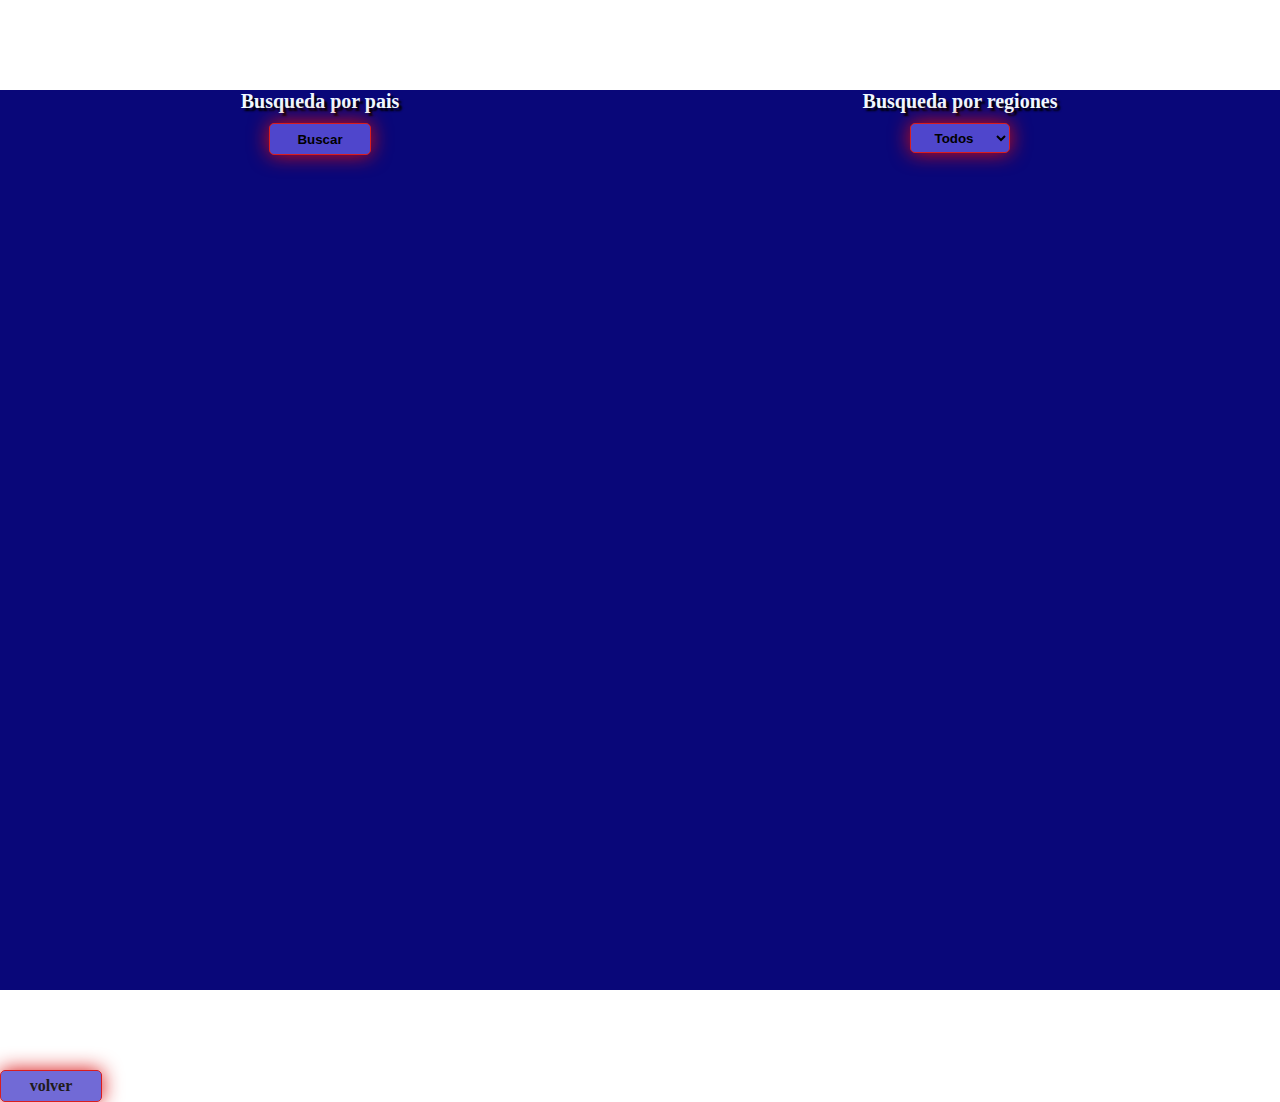
<file: index.html>
<!DOCTYPE html>
<html lang="en">
  <head>
    <meta charset="UTF-8" />
    <meta http-equiv="X-UA-Compatible" content="IE=edge" />
    <meta name="viewport" content="width=device-width, initial-scale=1.0" />
    <link rel="stylesheet" href="css/mai.css" />
    <title>Escalab</title>
  </head>
  <body >
    <section id="body-index"  class='body' display="none">
    <div class="inputContainer">

      <div class="labelContainer">
        <label for="mundo" class="label"> Busqueda por pais</label>

        <input
          type="text"
          id="filter"
          class="inputFilter"
          placeholder="Buscar"
        />
      </div>

      <div class="labelContainer">
        <label for="mundo" class="label"> Busqueda por regiones</label>
        <select class="regiones" id="mundo" region="select">
          <option value="Todos" selected>Todos</option>
          <option value="Asia">Asia</option>
          <option value="Africa">Africa</option>
          <option value="Oceania">Oceania</option>
          <option value="Europe">Europa</option>
          <option value="America">America</option>
        </select>
      </div>
    </div>
    <div class="sectionContainer" id="nations"></div>
  </section>

    <section id="secbody" display="none">
      <a class="carta-link-2" id="button">volver</a>
      <section id="detalle"></section>
    </section>

    <script src="./main.js"></script>
  </body>

</html>
</file>
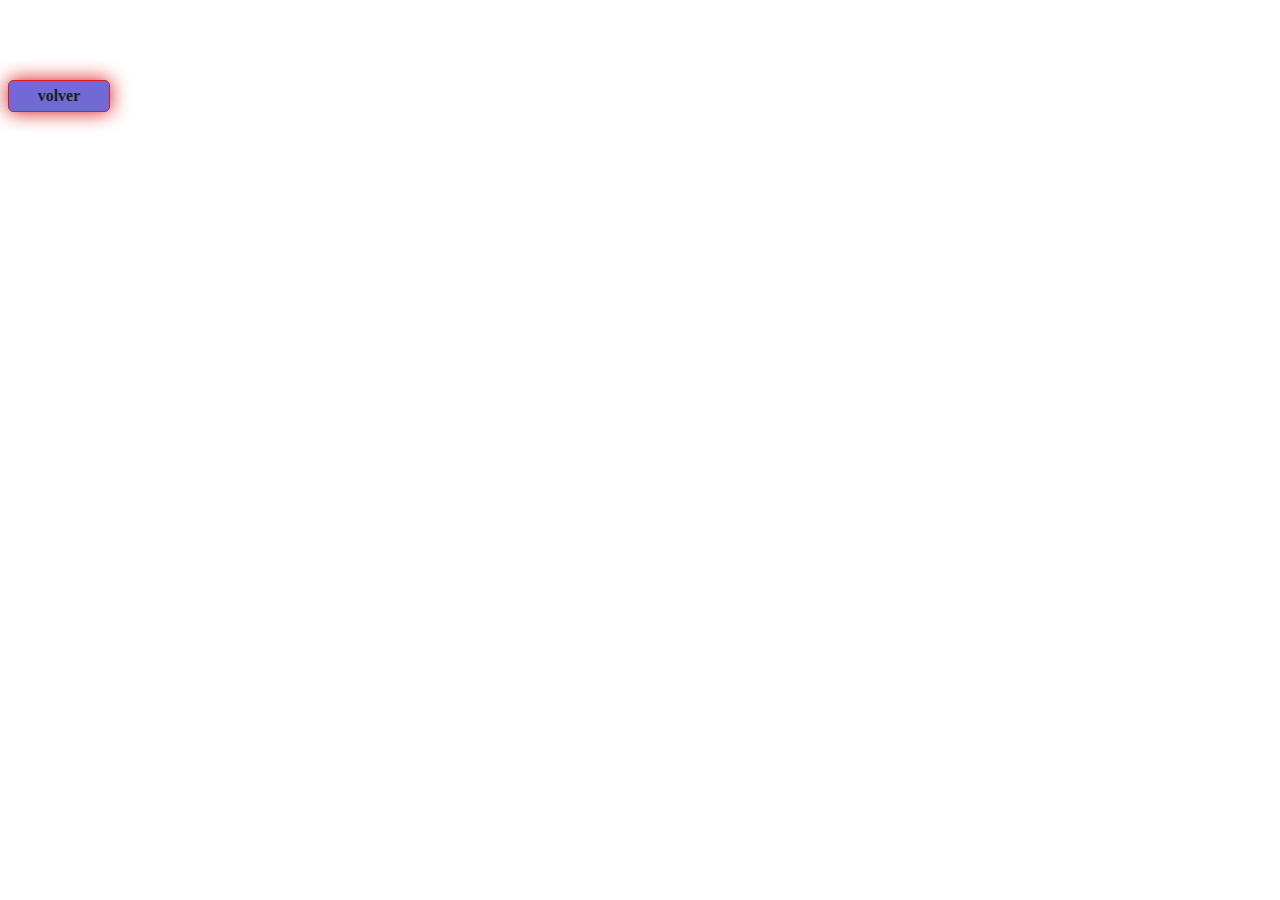
<file: detalle.html>
<!DOCTYPE html>
<html lang="en">
  <head>
    <meta charset="UTF-8" />
    <meta http-equiv="X-UA-Compatible" content="IE=edge" />
    <meta name="viewport" content="width=device-width, initial-scale=1.0" />
    <link rel="stylesheet" href="./main.js" />
    <link rel="stylesheet" href="css/detalle.css" />
    <title>Document</title>
  </head>
  <body id="body">
    <a class="carta-link-2" href="/tarjeta.html">volver</a>
    <section id="detalle"></section>
    <script src="./main.js"></script>
  </body>
</html>
</file>
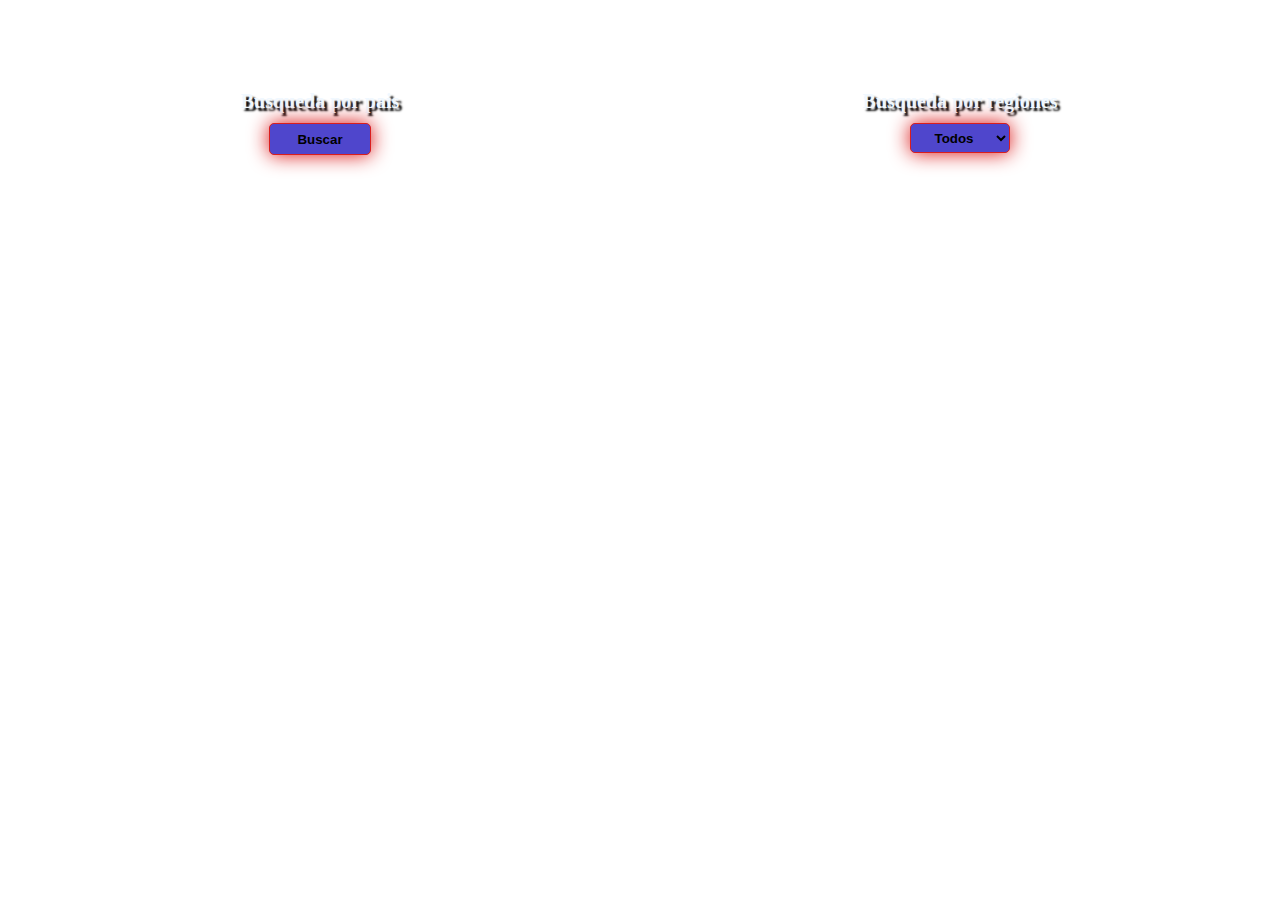
<file: tarjeta.html>
<!DOCTYPE html>
<html lang="en">
  <head>
    <meta charset="UTF-8" />
    <meta http-equiv="X-UA-Compatible" content="IE=edge" />
    <meta name="viewport" content="width=device-width, initial-scale=1.0" />
    <link rel="stylesheet" href="css/mai.css" />
    <title>Document</title>
  </head>
  <body>
    <div class="inputContainer">

      <div class="labelContainer">
        <label for="mundo" class="label"> Busqueda por pais</label>

        <input
          type="text"
          id="filter"
          class="inputFilter"
          placeholder="Buscar"
        />
      </div>

      <div class="labelContainer">
        <label for="mundo" class="label"> Busqueda por regiones</label>
        <select class="regiones" id="mundo" region="select">
          <option value="Todos" selected>Todos</option>
          <option value="Asia">Asia</option>
          <option value="Africa">Africa</option>
          <option value="Oceania">Oceania</option>
          <option value="Europe">Europa</option>
          <option value="America">America</option>
        </select>
      </div>
    </div>
    <section class="sectionContainer" id="nations"></section>

    <script src="./main.js"></script>
  </body>
</html>
</file>
<file: css/mai.css>
* {
    margin: 0;
    padding: 0;
    border: 0;
}

.body {
width: 100%;
height: 100vh;
background-image: url(https://images.pexels.com/photos/592753/pexels-photo-592753.jpeg?auto=compress&cs=tinysrgb&w=1260&h=750&dpr=1);
background-repeat: repeat;
background-size: 50%;
background-color: rgb(9, 7, 121);
align-items: center;
justify-content: center;

}
.carta-lista {
    list-style: none;
    color: rgb(2, 2, 12);
}
.content {
    width:  29vw;
    height: 350px;
    background-image: url(https://images.pexels.com/photos/8828681/pexels-photo-8828681.jpeg?auto=compress&cs=tinysrgb&w=1260&h=750&dpr=1);
    border-color: 1px solid red;
    margin:auto;
    text-align: center;
    border-radius: 10px;
    box-shadow: 0 0 20px rgb(241, 141, 141);
}

.carta-info {

width: auto;
height: 100%;
border-radius: 15px;
align-items: center;
justify-content: center;
padding-top: 20px;
display: block;
}

.carta-link {
    margin-top: 40px;
    padding: 10px;
    border: 1px solid rgb(218, 29, 29) ;
    text-align: center;
    text-decoration: none;
    color: rgb(31, 27, 27);
    font-weight: bold;
    border-radius: 5px;
    box-shadow: 0 0 20px rgb(216, 14, 14);
    background: rgba(79, 70, 204, 0.808);
    
}
.inputFilter {
    

    width: 100px;
    height: 30px;
    border: 1px solid rgb(218, 29, 29) ;
    text-align: center;
    color: black;
    font-weight: bold;
    border-radius: 5px;
    box-shadow: 0 0 20px rgb(216, 14, 14);
    background: rgb(79, 70, 204);
}
.regiones {

    width: 100px;
    height: 30px;
    border: 1px solid rgb(218, 29, 29) ;
    text-align: center;
    color: black;
    font-weight: bold;
    border-radius: 5px;
    box-shadow: 0 0 20px rgb(216, 14, 14);
    background: rgb(79, 70, 204);
    
}
::placeholder { color: black;}



.inputContainer{
    width: 100%;
    margin: 90px auto 30px auto;
    text-align: center;
    display: grid;
    grid-template-columns: repeat(2, 1fr);

}
.label{
    color:aliceblue;
    font-weight: 800;
    font-size: 20px;
    display: block;
    margin-bottom: 10px;
    text-shadow: 3px 3px 2px black;
}

.sectionContainer{
    margin: auto 20px;
    display: grid;
    grid-template-columns: repeat(3, 1fr);
    justify-content: space-evenly;
    row-gap: 20px;
    column-gap: 5px;

}


@media (max-width: 768px){
    .sectionContainer{
        grid-template-columns: repeat(2, 1fr);
    }
    .content {
        width:  30vw;
        height: 250px;

    }
    @media (max-width: 425px){
        .sectionContainer{
            grid-template-columns: repeat(1, 1fr);
        }
        .content {
            width:  60vw;
        height: 300px;

        }
    }
}

.title{
    min-height: 55px;
    text-shadow: 2px 2px 3px black;
    color: white;
    margin-bottom: 10px;
}
.carta-img{
    width: 60%;
    margin-bottom: 30px;
}

.carta-link-2 {
    display: block;
    line-height: 30px;
    width: 100px;
    height: 30px;
    border: 1px solid rgb(218, 29, 29);
    text-align: center;
    margin-top: 80px;
    text-decoration: none;
    color: rgb(31, 27, 27);
    font-weight: bold;
    border-radius: 5px;
    box-shadow: 0 0 20px rgb(216, 14, 14);
    background: rgba(79, 70, 204, 0.808);
  
  }
  .carta-img{
      box-shadow: 4px 4px 15px black;
  }
  h2{
      text-shadow: 2px 2px 3px white;
  }
  .oculto{
    display: none;
  }
</file>
<file: css/detalle.css>
.carta-link-2 {
  display: block;
  line-height: 30px;
  width: 100px;
  height: 30px;
  border: 1px solid rgb(218, 29, 29);
  text-align: center;
  margin-top: 80px;
  text-decoration: none;
  color: rgb(31, 27, 27);
  font-weight: bold;
  border-radius: 5px;
  box-shadow: 0 0 20px rgb(216, 14, 14);
  background: rgba(79, 70, 204, 0.808);

}
.carta-img{
    box-shadow: 4px 4px 15px black;
}
h2{
    text-shadow: 2px 2px 3px white;
}
</file>
